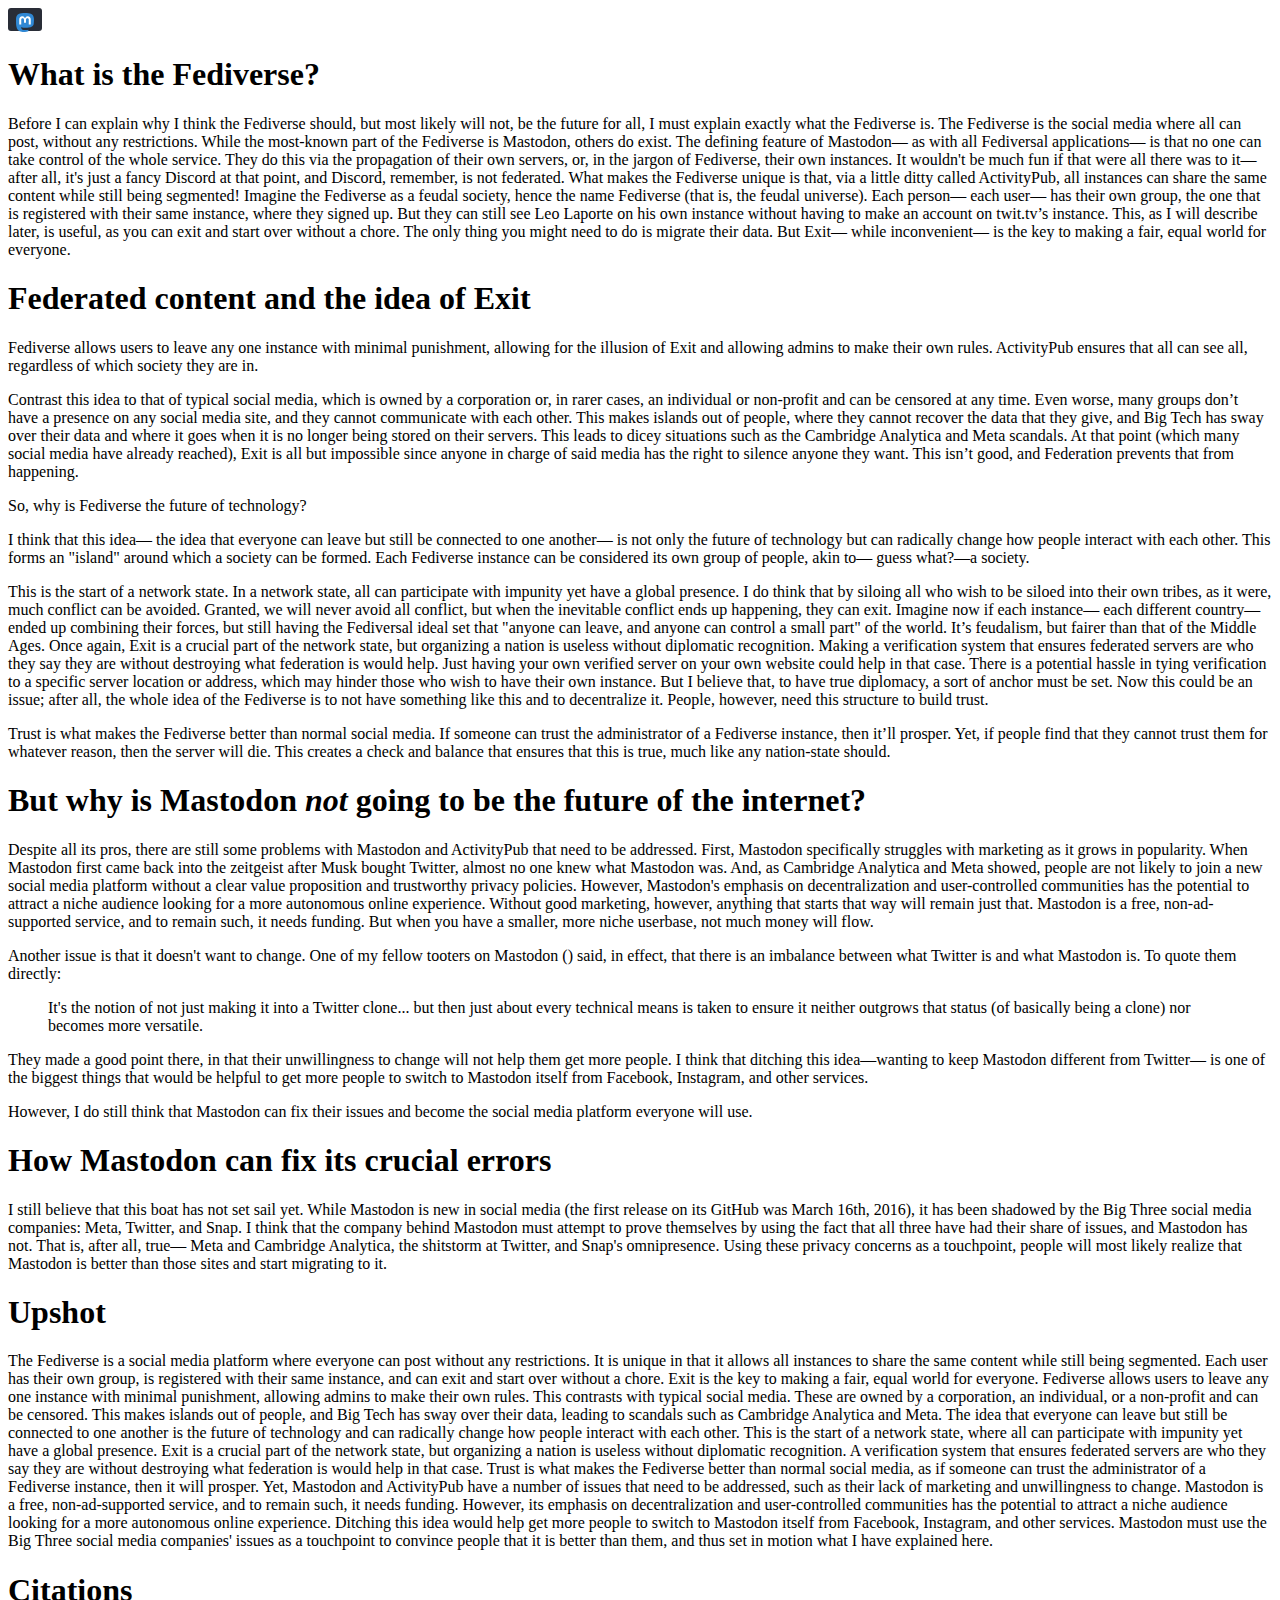
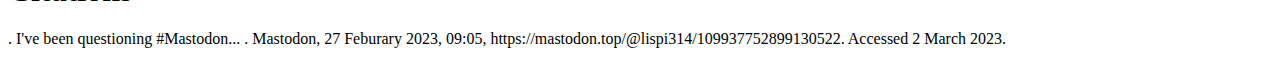
<file: Mastodon.html>
﻿<!DOCTYPE html>
<html>
<head>
  <title>The Future Is Mastodon</title>
</head>
<body>
  <div class="mast-share mast-share-sm"> <input type="checkbox" class="mast-check-toggle"> <div class="mast-instance"><span>Instance: </span><input type="textbox" name="mast-instance-input" placeholder="mastodon.social"><button class="mast-share-button">Share</button></div> <label class="mast-top mast-check-label"> <img src="data:image/svg+xml,%3Csvg%20xmlns%3D%22http%3A%2F%2Fwww.w3.org%2F2000%2Fsvg%22%20width%3D%2261.076954mm%22%20height%3D%2265.47831mm%22%20viewBox%3D%220%200%20216.4144%20232.00976%22%3E%3Cpath%20d%3D%22M211.80734%20139.0875c-3.18125%2016.36625-28.4925%2034.2775-57.5625%2037.74875-15.15875%201.80875-30.08375%203.47125-45.99875%202.74125-26.0275-1.1925-46.565-6.2125-46.565-6.2125%200%202.53375.15625%204.94625.46875%207.2025%203.38375%2025.68625%2025.47%2027.225%2046.39125%2027.9425%2021.11625.7225%2039.91875-5.20625%2039.91875-5.20625l.8675%2019.09s-14.77%207.93125-41.08125%209.39c-14.50875.7975-32.52375-.365-53.50625-5.91875C9.23234%20213.82%201.40609%20165.31125.20859%20116.09125c-.365-14.61375-.14-28.39375-.14-39.91875%200-50.33%2032.97625-65.0825%2032.97625-65.0825C49.67234%203.45375%2078.20359.2425%20107.86484%200h.72875c29.66125.2425%2058.21125%203.45375%2074.8375%2011.09%200%200%2032.975%2014.7525%2032.975%2065.0825%200%200%20.41375%2037.13375-4.59875%2062.915%22%20fill%3D%22%233088d4%22%2F%3E%3Cpath%20d%3D%22M177.50984%2080.077v60.94125h-24.14375v-59.15c0-12.46875-5.24625-18.7975-15.74-18.7975-11.6025%200-17.4175%207.5075-17.4175%2022.3525v32.37625H96.20734V85.42325c0-14.845-5.81625-22.3525-17.41875-22.3525-10.49375%200-15.74%206.32875-15.74%2018.7975v59.15H38.90484V80.077c0-12.455%203.17125-22.3525%209.54125-29.675%206.56875-7.3225%2015.17125-11.07625%2025.85-11.07625%2012.355%200%2021.71125%204.74875%2027.8975%2014.2475l6.01375%2010.08125%206.015-10.08125c6.185-9.49875%2015.54125-14.2475%2027.8975-14.2475%2010.6775%200%2019.28%203.75375%2025.85%2011.07625%206.36875%207.3225%209.54%2017.22%209.54%2029.675%22%20fill%3D%22%23fff%22%2F%3E%3C%2Fsvg%3E%0A"> </label> </div> <script>Array.prototype.forEach||(Array.prototype.forEach=function(r){var o,t;if(null==this)throw new TypeError("this is null or not defined");var n=Object(this),e=n.length>>>0;if("function"!=typeof r)throw new TypeError(r+" is not a function");for(arguments.length>1&&(o=arguments[1]),t=0;t<e;){var i;t in n&&(i=n[t],r.call(o,i,t,n)),t++}});document.addEventListener("DOMContentLoaded",function(){document.querySelectorAll(".mast-share").forEach(function(e,t){e.querySelector(".mast-check-toggle").id="mast-check-toggle-"+t,e.querySelector(".mast-check-label").htmlFor="mast-check-toggle-"+t,e.querySelector(".mast-share-button").addEventListener("click",function(t){var a=new RegExp("^(?:(?:https?|ftp)://)?(?:\\S+(?::\\S*)?@|\\d{1,3}(?:\\.\\d{1,3}){3}|(?:(?:[a-z\\d\\u00a1-\\uffff]+-?)*[a-z\\d\\u00a1-\\uffff]+)(?:\\.(?:[a-z\\d\\u00a1-\\uffff]+-?)*[a-z\\d\\u00a1-\\uffff]+)*(?:\\.[a-z\\u00a1-\\uffff]{2,6}))(?::\\d+)?(?:[^\\s]*)?$","i"),n=e.querySelector('input[name="mast-instance-input"]');if(a.test(n.value)){var o=`http://${n.value.replace(/(^\w+:|^)\/\//,"")}/share?text=${encodeURIComponent(document.title)} ${encodeURIComponent(location.href)}`;window.open(o,"new","toolbar=no,location=no,status=yes,resizable=yes,scrollbars=yes,height=600,width=400")}else n.classList.add("invalid"),setTimeout(function(){n.classList.remove("invalid")},300)}),e.addEventListener("mouseleave",function(t){e.querySelector(".mast-check-toggle").checked=!1})})});</script> <style>.mast-check-toggle{height:0;width:0;padding:0;margin:0;visibility:hidden;display:none}.mast-check-toggle:checked+.mast-instance{display:block!important}.mast-check-toggle:not(:checked)+.mast-instance{display:none}.mast-share.active{padding-bottom:10px}.mast-share-lg .mast-top{cursor:pointer;position:absolute;width:142px;top:0;left:0;padding:4px 8px;z-index:1}.mast-share-md .mast-top,.mast-share-sm .mast-top{cursor:pointer;position:absolute;width:18px;height:15px;top:0;left:0;padding:4px 8px;z-index:1}.mast-share-lg,.mast-share-md,.mast-share-sm{color:#fff;display:inline-block;height:23px;background-color:#292D37;border-radius:3px;position:relative}.mast-share-lg{width:158px}.mast-share-md{width:92px}.mast-share-sm{width:34px}.mast-share-md .mast-instance,.mast-share-sm .mast-instance{border-radius:0 3px 3px;z-index:0}.mast-instance{background-color:#292D37;padding:8px;position:absolute;top:20px;left:0;margin:0 auto;border-radius:0 0 3px 3px}.mast-share span{vertical-align:top;font-family:sans-serif;font-weight:700;font-size:14px}.mast-share img{max-height:19px;margin-top:1px}.mast-instance input[name="mast-instance-input"]{background-color:#00000000;border:none;color:#fff;border-bottom:2px solid #3087D5;font-size:14px;font-weight:700;max-width:130px}.mast-instance input[name="mast-instance-input"][class="invalid"]{border-bottom:2px solid red;animation-name:shake;animation-duration:.1s;animation-timing-function:ease-in-out;animation-iteration-count:infinite}@-webkit-keyframes shake{41%,8%{-webkit-transform:translateX(-10px)}25%,58%{-webkit-transform:translateX(10px)}75%{-webkit-transform:translateX(-5px)}92%{-webkit-transform:translateX(5px)}0%,100%{-webkit-transform:translateX(0)}}.mast-share input::placeholder{color:#C7C7CD}.mast-share input:focus{outline:0}.mast-share button{background-color:#00000000;color:#fff;border:none;font-size:14px;font-weight:700;padding:0;margin:8px 0 0;cursor:pointer}.mast-share button:hover{color:#3087d5}</style>
  <p><h1>What is the Fediverse?</h1>
  <p>Before I can explain why I think the Fediverse should, but most likely will not, be the future for all, I must explain exactly what the Fediverse is. The Fediverse is the social media where all can post, without any restrictions. While the most-known part of the Fediverse is Mastodon, others do exist. The defining feature of Mastodon— as with all Fediversal applications— is that no one can take control of the whole service. They do this via the propagation of their own servers, or, in the jargon of Fediverse, their own instances. It wouldn't be much fun if that were all there was to it—after all, it's just a fancy Discord at that point, and Discord, remember, is not federated. What makes the Fediverse unique is that, via a little ditty called ActivityPub, all instances can share the same content while still being segmented! Imagine the Fediverse as a feudal society, hence the name Fediverse (that is, the feudal universe). Each person— each user— has their own group, the one that is registered with their same instance, where they signed up. But they can still see Leo Laporte on his own instance without having to make an account on twit.tv’s instance. This, as I will describe later, is useful, as you can exit and start over without a chore. The only thing you might need to do is migrate their data. But Exit— while inconvenient— is the key to making a fair, equal world for everyone.&nbsp;</p>
  <p><h1>Federated content and the idea of Exit</h1>
  <p>Fediverse allows users to leave any one instance with minimal punishment, allowing for the illusion of Exit and allowing admins to make their own rules. ActivityPub ensures that all can see all, regardless of which society they are in.</p>
  <p>Contrast this idea to that of typical social media, which is owned by a corporation or, in rarer cases, an individual or non-profit and can be censored at any time. Even worse, many groups don’t have a presence on any social media site, and they cannot communicate with each other. This makes islands out of people, where they cannot recover the data that they give, and Big Tech has sway over their data and where it goes when it is no longer being stored on their servers. This leads to dicey situations such as the Cambridge Analytica and Meta scandals. At that point (which many social media have already reached), Exit is all but impossible since anyone in charge of said media has the right to silence anyone they want. This isn’t good, and Federation prevents that from happening. &nbsp;</p>
  <p>So, why is Fediverse the future of technology?
  <p>I think that this idea— the idea that everyone can leave but still be connected to one another— is not only the future of technology but can radically change how people interact with each other. This forms an "island" around which a society can be formed. Each Fediverse instance can be considered its own group of people, akin to— guess what?—a society. &nbsp;</p>
  <p>This is the start of a network state. In a network state, all can participate with impunity yet have a global presence. I do think that by siloing all who wish to be siloed into their own tribes, as it were, much conflict can be avoided. Granted, we will never avoid all conflict, but when the inevitable conflict ends up happening, they can exit. Imagine now if each instance— each different country— ended up combining their forces, but still having the Fediversal ideal set that "anyone can leave, and anyone can control a small part" of the world. It’s feudalism, but fairer than that of the Middle Ages. Once again, Exit is a crucial part of the network state, but organizing a nation is useless without diplomatic recognition. Making a verification system that ensures federated servers are who they say they are without destroying what federation is would help. Just having your own verified server on your own website could help in that case. There is a potential hassle in tying verification to a specific server location or address, which may hinder those who wish to have their own instance. But I believe that, to have true diplomacy, a sort of anchor must be set. Now this could be an issue; after all, the whole idea of the Fediverse is to not have something like this and to decentralize it. People, however, need this structure to build trust.</p>
  <p>Trust is what makes the Fediverse better than normal social media. If someone can trust the administrator of a Fediverse instance, then it’ll prosper. Yet, if people find that they cannot trust them for whatever reason, then the server will die. This creates a check and balance that ensures that this is true, much like any nation-state should.&nbsp;</p>
  <p><h1>But why is Mastodon <i>not</i> going to be the future of the internet?</h1>
  <p>Despite all its pros, there are still some problems with Mastodon and ActivityPub that need to be addressed. First, Mastodon specifically struggles with marketing as it grows in popularity. When Mastodon first came back into the zeitgeist after Musk bought Twitter, almost no one knew what Mastodon was. And, as Cambridge Analytica and Meta showed, people are not likely to join a new social media platform without a clear value proposition and trustworthy privacy policies. However, Mastodon's emphasis on decentralization and user-controlled communities has the potential to attract a niche audience looking for a more autonomous online experience. Without good marketing, however, anything that starts that way will remain just that. Mastodon is a free, non-ad-supported service, and to remain such, it needs funding. But when you have a smaller, more niche userbase, not much money will flow.</p>
  <p>Another issue is that it doesn't want to change. One of my fellow tooters on Mastodon () said, in effect, that there is an imbalance between what Twitter is and what Mastodon is. To quote them directly:</p>
  <p><blockquote>It's the notion of not just making it into a Twitter clone... but then just about every technical means is taken to ensure it neither outgrows that status (of basically being a clone) nor becomes more versatile.</blockquote></p>
  <p>They made a good point there, in that their unwillingness to change will not help them get more people. I think that ditching this idea—wanting to keep Mastodon different from Twitter— is one of the biggest things that would be helpful to get more people to switch to Mastodon itself from Facebook, Instagram, and other services.</p>
  <p>However, I do still think that Mastodon can fix their issues and become the social media platform everyone will use.</p>
  <p><h1>How Mastodon can fix its crucial errors</h1>
  <p>I still believe that this boat has not set sail yet. While Mastodon is new in social media (the first release on its GitHub was March 16th, 2016), it has been shadowed by the Big Three social media companies: Meta, Twitter, and Snap. I think that the company behind Mastodon must attempt to prove themselves by using the fact that all three have had their share of issues, and Mastodon has not. That is, after all, true— Meta and Cambridge Analytica, the shitstorm at Twitter, and Snap's omnipresence. Using these privacy concerns as a touchpoint, people will most likely realize that Mastodon is better than those sites and start migrating to it.</p>
  <p><h1>Upshot</h1></p>
  <p>The Fediverse is a social media platform where everyone can post without any restrictions. It is unique in that it allows all instances to share the same content while still being segmented. Each user has their own group, is registered with their same instance, and can exit and start over without a chore. Exit is the key to making a fair, equal world for everyone. Fediverse allows users to leave any one instance with minimal punishment, allowing admins to make their own rules. This contrasts with typical social media. These are owned by a corporation, an individual, or a non-profit and can be censored. This makes islands out of people, and Big Tech has sway over their data, leading to scandals such as Cambridge Analytica and Meta. The idea that everyone can leave but still be connected to one another is the future of technology and can radically change how people interact with each other. This is the start of a network state, where all can participate with impunity yet have a global presence. Exit is a crucial part of the network state, but organizing a nation is useless without diplomatic recognition. A verification system that ensures federated servers are who they say they are without destroying what federation is would help in that case. Trust is what makes the Fediverse better than normal social media, as if someone can trust the administrator of a Fediverse instance, then it will prosper. Yet, Mastodon and ActivityPub have a number of issues that need to be addressed, such as their lack of marketing and unwillingness to change. Mastodon is a free, non-ad-supported service, and to remain such, it needs funding. However, its emphasis on decentralization and user-controlled communities has the potential to attract a niche audience looking for a more autonomous online experience. Ditching this idea would help get more people to switch to Mastodon itself from Facebook, Instagram, and other services. Mastodon must use the Big Three social media companies' issues as a touchpoint to convince people that it is better than them, and thus set in motion what I have explained here.</p>
  <p><h1>Citations</h1></p>
  <p>. I've been questioning #Mastodon... . Mastodon, 27 Feburary 2023, 09:05, https://mastodon.top/@lispi314/109937752899130522. Accessed 2 March 2023.</p>
</body>
</html>
</file>
